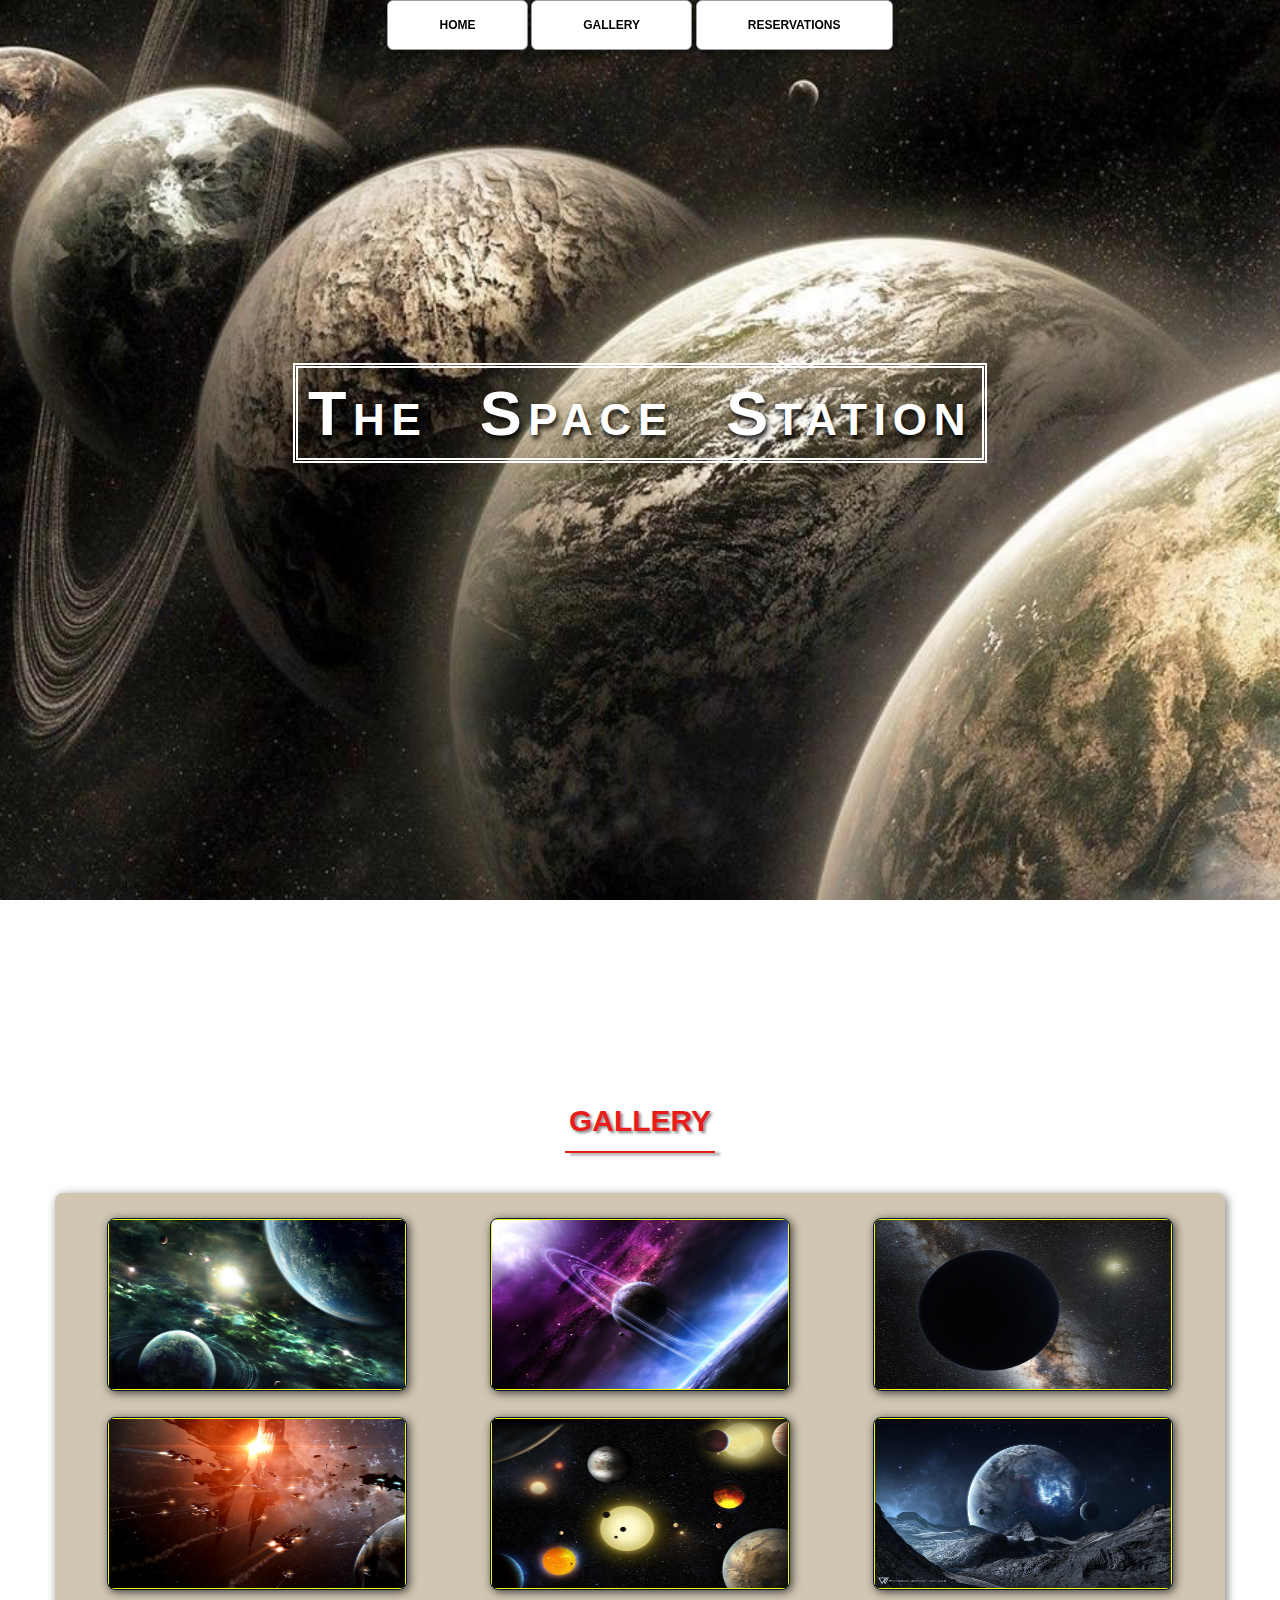
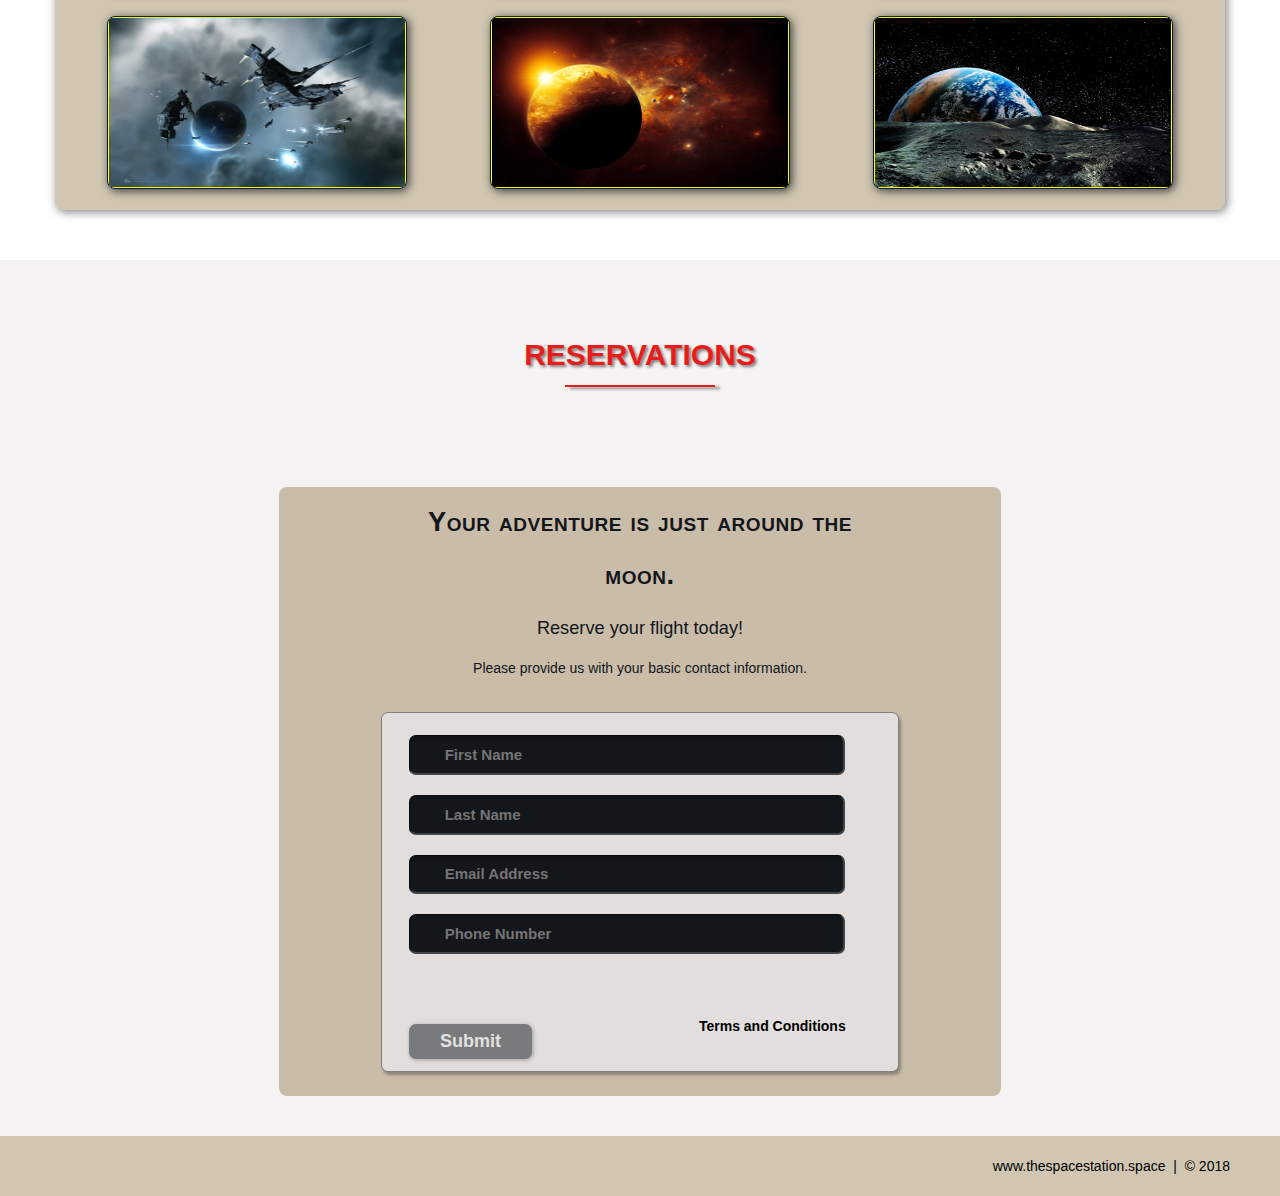
<file: project/index.html>
<!DOCTYPE html>
<html lang="en">
	<head>
		<meta charset="utf-8">
		<title>The Space Station | Resort</title>
		<link rel="stylesheet" href="./css/shared.css">
		<link rel="stylesheet" href="./css/animations.css">
	</head>
	<body>
	
		<!-- NAV -->
		<div class="wrap">
			<div class="menu-container">
				<ul class="menu">
					<a href="#home"><li>HOME</li></a>
					<a href="#gallery"><li>GALLERY</li></a>
					<a href="#contact"><li>RESERVATIONS</li></a>
				</ul>
			</div>
		</div>
		<!-- END NAV -->
	
		<!-- HOME -->
		<div id="home">
			<div class="container">
				<div class="text-center">
					<span class="head-main">The Space Station</span>
				</div>
			</div>
		</div>
		<!-- END HOME -->
		
		<!-- GALLERY -->
		<section id="gallery">
			<div class="container">
				<h1>Gallery</h1>
				<div class="flex-container">
					
					<!-- PHOTO-CONTAINER 1 -->
					<div class="photo-container">
						<div class="photo">
							<img src="./images/thumb/thumbnail_1.png" alt="">
							<div class="photo-overlay">
								<h3 class="white-head">Click to Enlarge</h3>
								<p>We have several space launches departing daily, book your flight today!</p>
							</div>
						</div>
					</div>
					<!-- END PHOTO-CONTAINER 1 -->
					
					<!-- PHOTO-CONTAINER 2 -->
					<div class="photo-container">
						<div class="photo">
							<img src="./images/thumb/thumbnail_2.png" alt="">
							<div class="photo-overlay">
								<h3 class ="white-head">Click to Enlarge</h3>
								<p>We have several space launches departing daily, book your flight today!</p>
							</div>
						</div>
					</div>
					<!-- END PHOTO-CONTAINER 2 -->
					
					<!-- PHOTO-CONTAINER 3 -->
					<div class="photo-container">
						<div class="photo">
							<img src="./images/thumb/thumbnail_3.png" alt="">
							<div class="photo-overlay">
								<h3 class ="white-head">Click to Enlarge</h3>
								<p>We have several space launches departing daily, book your flight today!</p>
							</div>
						</div>
					</div>
					<!-- END PHOTO-CONTAINER 3 -->
					
					<!-- PHOTO-CONTAINER 4 -->
					<div class="photo-container">
						<div class="photo">
							<img src="./images/thumb/thumbnail_4.png" alt="">
							<div class="photo-overlay">
								<h3 class ="white-head">Click to Enlarge</h3>
								<p>We have several space launches departing daily, book your flight today!</p>
							</div>
						</div>
					</div>
					<!-- END PHOTO-CONTAINER 4 -->
					
					<!-- PHOTO-CONTAINER 5 -->
					<div class="photo-container">
						<div class="photo">
							<img src="./images/thumb/thumbnail_5.png" alt="">
							<div class="photo-overlay">
								<h3 class ="white-head">Click to Enlarge</h3>
								<p>We have several space launches departing daily, book your flight today!</p>
							</div>
						</div>
					</div>
					<!-- END PHOTO-CONTAINER 5 -->
					
					<!-- PHOTO-CONTAINER 6 -->
					<div class="photo-container">
						<div class="photo">
							<img src="./images/thumb/thumbnail_6.png" alt="">
							<div class="photo-overlay">
								<h3 class ="white-head">Click to Enlarge</h3>
								<p>We have several space launches departing daily, book your flight today!</p>
							</div>
						</div>
					</div>
					<!-- END PHOTO-CONTAINER 6 -->
					
					<!-- PHOTO-CONTAINER 7 -->
					<div class="photo-container">
						<div class="photo">
							<img src="./images/thumb/thumbnail_7.png" alt="">
							<div class="photo-overlay">
								<h3 class ="white-head">Click to Enlarge</h3>
								<p>We have several space launches departing daily, book your flight today!</p>
							</div>
						</div>
					</div>
					<!-- END PHOTO-CONTAINER 7 -->
					
					<!-- PHOTO-CONTAINER 8 -->
					<div class="photo-container">
						<div class="photo">
							<img src="./images/thumb/thumbnail_8.png" alt="">
							<div class="photo-overlay">
								<h3 class ="white-head">Click to Enlarge</h3>
								<p>We have several space launches departing daily, book your flight today!</p>
							</div>
						</div>
					</div>
					<!-- END PHOTO-CONTAINER 8 -->
					
					<!-- PHOTO-CONTAINER 9 -->
					<div class="photo-container">
						<div class="photo">
							<img src="./images/thumb/thumbnail_9.png" alt="">
							<div class="photo-overlay">
								<<h3 class ="white-head">Click to Enlarge</h3>
								<p>We have several space launches departing daily, book your flight today!</p>
							</div>
						</div>
					</div>
					<!-- END PHOTO-CONTAINER 9 -->
					
				</div>
			</div>
		</section>
		<!-- END GALLERY -->
		
		<!-- RSVP -->
		<section id="contact">
			<div class="container">
				<div class="heading-padding">
					<h1 class="heading-padding">Reservations</h1>
					<div class="reservation">
						<h2><span>Your adventure is just around the moon.</span>
							<br/>Reserve your flight today!
						</h2>
						<p class="rsvp-text">
							Please provide us with your basic contact information.
						</p>
						<div class="form-rsvp">
							<form action="" method="post">
								<input class="rsvp" type="text" value="" placeholder="First Name">
								<input class="rsvp" type="text" value="" placeholder="Last Name">
								<input class="rsvp" type="text" value="" placeholder="Email Address">
								<input class="rsvp" type="text" value="" placeholder="Phone Number">
								<div class="form-spacer">
									<label class="terms">Terms and Conditions</label>
								</div>
								<div class="submit">
									<input type="submit" value="Submit">
								</div>
							</form>
						</div>
					</div>
				</div>
			</div>
		</section>
		<!-- END RSVP -->
		
		<!-- FOOTER -->
		<div id="footer">
			www.thespacestation.space &nbsp;|&nbsp; &copy; 2018
		</div>
		<!-- END FOOTER -->
	
	</body>
</html>
</file>
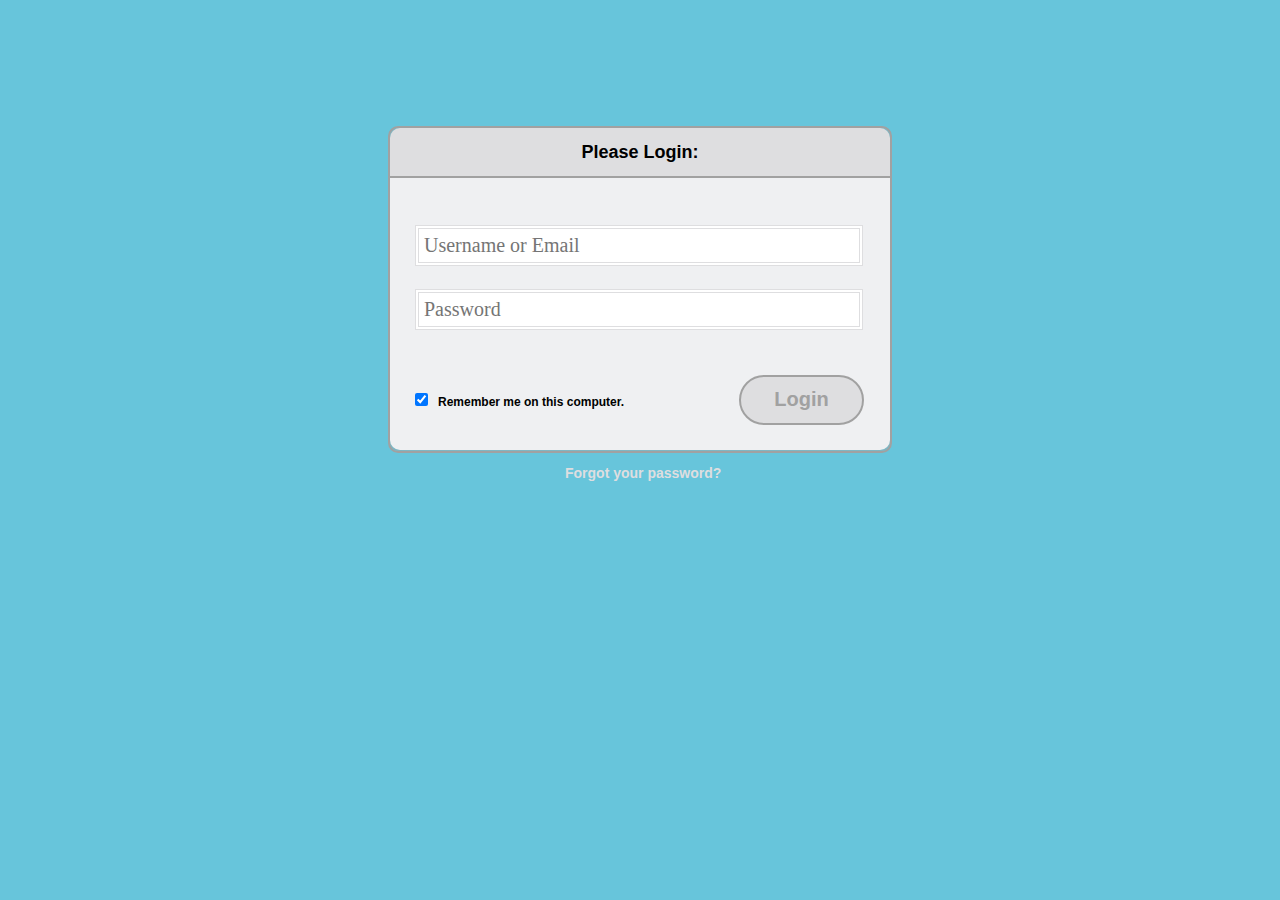
<file: Login Project/login.html>
<!DOCTYPE html>
<html>
<head>
	<title>Login Form</title>
	<meta http-equiv="Content-Type" content="text/html; charset=UTF-8">
	<meta content="width=device-width,initial-scale=1.0" name="viewport">
	<link rel="stylesheet" href="./css/login_style2.css">
</head>
	
	<body>
		<div class="container">
			<div class="login">
				<div class="form_header">Please Login:</div>
				<form>
					<input type="text" class="txt" id="uname" placeholder="Username or Email"></input><br>
					<input type="password" class="txt" id="pass" placeholder="Password"></input><br>
					<input type="checkbox" class="chk" id="remember" value="remember" checked><span class="rem">Remember me on this computer.</span></input>
					<button type="button" class="btn">Login</button>
				</form>
				<div class="forgot">
					<a href="#">Forgot your password?</a>
				</div>
			</div>

		</div>
	</body>
</html>
</file>
<file: project/css/shared.css>
/*============================================
	Author: Wesley Hotzfeld
	checkoutmy.space
==============================================
	GENERIC STYLES
==============================================*/
html {
	font-family: sans-serif;
	font-size: 62.5%;
	-webkit-tap-highlight-color: rgba(0, 0, 0, 0);
	-webkit-text-size-adjust: 100%;
	-ms-text-size-adjust: 100%;
}

body {
	font-size: 14px;
	margin: 0;
	font-family: "Helvetica Neue", Helvetica, Arial, sans-serif;
	line-height: 1.42857143;
	color: #333;
	background-color: #fff;
}

footer,
nav {
	display: block;
}

h1, h2, h3, h4, h5, h6 {
	font-family: 'Open Sans', sans-serif;
}

h1 {
	line-height: 50px;
	font-weight: 900;
	font-size: 30px;
	text-transform: uppercase;
	text-align: center;
	color: #E91C1C;
	text-shadow: 2px 2px 3px rgba(0,0,0,0.5);
}

h1::after { /* This is the underline */
	display: block;
	content: "";
	height: 2px;
	width: 150px;
	background: #E91C1C;
	margin: 5px auto 40px;
	box-shadow: 5px 2px 3px rgba(0,0,0,0.5);
}

h2 {
	line-height: 50px;
	color: #E91C1C;
}

h3 {
	line-height: 30px;
	padding-bottom: 20px;
}

h4 {
	padding-top: 25px;
	line-height: 40px;
	padding-bottom: 0px;
	font-size: 22px;
	font-weight: 900;
}

p {
	font-weight: 300;
	line-height: 30px;
	padding-bottom: 15px;
}

.text-center {
	text-align: center;
}

.heading-padding {
	padding-bottom: 40px;
}

section {
	padding-top: 50px;
	margin-top: 50px;
}

.navbar {
	height: 105px;
	max-height: 340px;
	display: block;
}

.container {
	padding-right: 15px;
	padding-left: 15px;
	margin-right: auto;
	margin-left: auto;
}

.container-fluid {
	padding-right: 15px;
	padding-left: 15px;
	margin-right: auto;
	margin-left: auto;
}
.row {
	margin-right: -15px;
	margin-left: -15px;
}

.clearfix:after,
.container:after,
.navbar:after {
	clear: both;
	display: table;
	content: " ";
}

.wrap {
	height: 100%;
	width: 100%;
	position: absolute;
	/* This ensures that the images cannot
	   render outside of their container
	   without forcing any scrollbars*/
	overflow: hidden;
	top: 0;
	left: 0;
	text-align: center;
}

.menu-container {
	max-height: 340px;
	margin: 0% auto;
	content: " ";
	width: 100%;
	position: fixed;
	z-index: 100;
}

/*================================================
  HOME SECTION STYLES
  ================================================*/
 #home {
	background: url(../images/planets.jpg) no-repeat 50% 50%;
	background-attachment: fixed;
	-webkit-background-size: cover;
	-moz-background-size: : cover;
	-o-background-size: cover;
	background-size: cover;
	width: 100%;
	display: block;
	height: auto;
	padding-top: 350px; /* This is spacer before the Main title Logo */
	padding-bottom: 500px; /* This is spacer after the Main title Logo */
	color: #fff;
 }
 
.head-main {
	text-shadow: 2px 4px 5px rgba(0, 0, 0, 0.9);
	font-variant: small-caps;
	color: #fff;
	letter-spacing: 5pt;
	word-spacing: 21pt;
	font-size: 4.5em;
	text-align: left;
	font-family: impact, sans-serif;
	line-height: 2;
	font-weight: 900;
	border: 5px double #fff;
	padding: 10px;
}

.head-sub-main {
	font-size: 23px ;
	font-weight: 500;
	padding: 50px 20px 10px 20px;
	text-transform: uppercase;
}

.head-last {
	font-size: 18px ;
	font-weight: 900;
	padding: 5px 20px 20px 20px;
	border: 1px dotted #fff;
	padding: 5px;
}

/*=================================================
	Contact STYLES
===================================================*/
.flex-container {
	display: -webkit-flex;
	display: flex;
	flex-wrap: wrap;
	padding: 10px;
	border-radius: 8px;
	margin: 0px auto;
	background-color: rgba(100,65,0,.3);
	box-shadow: 2px 2px 10px 0 rgba(0,0,0,0.5);
}

#contact {
	background-color: #f5f3f3;
}

.reservation {
	width: 60%;
	padding: 10px;
	border-radius: 8px;
	margin: 0px auto;
	background-color: rgba(100,65,0,.3);
	box-shadow: -1px -1px 1px - rgba(0,0,0,0.1), 1px 2px 10px 0 rgba(0,0,0,0.5);
}

.reservation h2 {
	width: 70%;
	text-align: center;
	margin: 0 auto;
	color: #13161B;
	font-weight: 500;
	font-size: 1.3em;
	letter-spacing: 0pt;
	word-spacing: 0pt;
}

.reservation h2 span {
	width: 70%;
	text-align: center;
	margin: 0 auto;
	color: #13161B;
	font-weight: 900;
	font-size: 1.5em;
	font-variant: small-caps;
	letter-spacing: .4pt;
	word-spacing: .3pt;
}

.reservation p {
	color: #13161B;
	width: 50%;
	margin: 0 auto;
	text-align: center;
}

.reservation form {
	font-size: 15px;
	outline: none;
	font-weight: 600;
	color: #8D8E8F;
	padding: 12px 12px;
	width: 70%;
	border: 1px solid #808080;
	margin: 2% auto;
	border-radius: 7px;
	background: rgb(227,222,222);
	box-shadow: 2px 3px 3px 0px rgba(0, 0, 0, 0.3);
	font-family: 'Raleway', sans-serif;
}

.reservation input[type="text"] {
	font-size: 15px;
	outline: none;
	font-weight: 600;
	color: #8D8E8F;
	padding: 2% 1% 2% 7%;
	width: 80%;
	border-top: 1px solid #090B0D;
	border-right: 2px solid #424549;
	border-bottom: 2px solid #424549;
	border-left: 1px solid #090B0D;
	margin: 10px 1em;
	border-radius: 7px;
	background: #13161B;
	box-shadow: inset 0px 3px 0px 0px rgba(5, 5, 5, 0.15);
	font-family: 'Raleway', sans-serif;
}

.reservation input[type="text"]:hover {
	box-shadow: 0 0 18px rgba(100,65,0,.8);
}

.form-spacer {
	padding: 30px 39px;
}

.terms {
	margin: 30px 1px 0 0 ;
	padding-left: 52px;
	font-size: 14px;
	line-height: 5px;
	color: #000;
	cursor: pointer;
	font-family: 'Raleway', sans-serif;
	font-weight: 600;
	position: relative;
	display: inline;
	float: right;
}

.terms:hover {
	color: orange;
	text-decoration: underline;
}

.submit input[type="submit"] {
	color: rgb(225,225,225);
	cursor: pointer;
	border: none;
	font-weight: 900;
	outline: none;
	text-align: center;
	font-family: 'Raleway', sans-serif;
	margin: 0px 3%;
	padding: 7px 0px;
	width: 25%;
	font-size: 18px;
	transition: border-color 0.3s color 0.3s background-color 0.3s;
	border-radius: 7px;
	background-color: #797a7b;
	box-shadow: 1px 1px 4px 0 rgba(0,0,0,0.3);
}

.submit input[type="submit"]:hover {
	color: #000;
	background-color: #8D8E8F;
	box-shadow: inset 1px 2px 15px 0 rgba(0,0,0,0.5);
}

/*================================================
  FOOTER STYLES
  ================================================*/
#footer {
	background-color: rgba(100,65,0,.3);
	color: #000;
	text-shadow: 2px 2px 8px 0 (0,0,0,0.4);
	padding: 20px 50px 20px 50px;
	text-align: right;
}

@media all and (max-width:640px) and (min-width:381px) {
    .head-main { 
        font-size: 28px ;
    }
}
@media all and (max-width:381px) and (min-width:200px) {
    .head-main { 
        font-size: 24px ;
    }
}

@media (min-width: 768px) {
  .container {
    width: 750px;
  }
}
@media (min-width: 992px) {
  .container {
    width: 970px;
  }
}
@media (min-width: 1200px) {
  .container {
    width: 1170px;
  }
}
</file>
<file: project/css/animations.css>
/*============================
	MENU SECTION ANIMATION
==============================*/

.menu {
	color: #f00;
	font: bold 12px/18px sans-serif;
	text-align: center;
	display: inline;
	margin: 0% auto;
	padding: 0;
	list-style: none;
	text-decoration: none;
}

.menu li {
	color: #000;
	background-color: rgba(255, 255, 255, 1);
	display: inline-block;
	margin: 0% auto;
	position: relative;
	padding: 15px 4%;
	border: 1px solid #9D9FA2;
	box-shadow: 2px 2px 10px 0 rgba(0,0,0,0.5);
	border-radius: 6px;
	/*background-color: #052136;*/
	cursor: pointer;
	transition-property: background;
	transition-duration: .4s;
	transition-delay: 0s;
	transition-timing-function: ease-in-out;
}

.menu li:hover {
	color: #f00;
	background-color: rgba(100,65,0,.3);
}

/*======================================
	GALLERY SECTION ANIMATION
========================================*/
.photo {
	position: relative;
	line-height: 0;
	margin-bottom: 2em;
	overflow: hidden;
	border-radius: 8px;
	padding: 1px;
	border: 1px solid #021a40;
	background-color: #ff0;
	box-shadow: 2px 2px 10px 0 rgba(0,0,0,0.7);
}

.photo-container {
	text-align: center;
	margin: 15px auto;
	width: 300px;
	height: 169px;
}

.photo-container img {
	max-width: 100%;
	width: 300px;
	height: 169px;
}

.photo-overlay {
	color: #fff;
	position: absolute;
	top: 0;
	right: 0;
	bottom: 0;
	left: 0;
	padding-left: 20px;
	padding-right: 20px;
	justify-content: center; /* For centering text inside .photo-overlay */
	align-items: center;
	background: rgba(0,0,0, .5);
}

.white-head {
	color: #C9BDAA;
	margin-top: 5%
}

/* ==================================
	Photo Overlay Transitions
=====================================*/
.photo-overlay {
	opacity: 0;
	transition: opacity .5s;
	border-radius: 10px;
	cursor: pointer;
}

.photo-overlay:hover {
	opacity: 1;
}

.photo img {
	transition: transform .5s;
	transform-origin: 50% 50%;
}

.photo:hover img {
	transform: scale(1.1);
}
</file>
<file: Login Project/css/login_style2.css>
body {
	background-color: #67c5db;
	font-size: 18px;
	font-family: "Helvetica Neue", Helvetica, Arial, sans-serif;
	line-height: 1em;
	font-weight: bold;
}

a, a:active, a:link, a:visited {
	color: #dedee0;
	font-size: 14px;
	text-decoration: none;
}

a:hover {
	color: #fff;
}

.container {
	width: 100%;
	height: 323px;
}

.login {
	border: 2px solid #a1a1a1;
	box-shadow: inset 0 0 5px #a1a1a1;
	border-radius: 10px;
	margin: 10% auto;
}

.form_header {
	width: 100%;
	height: 10%;
	background-color: #dedee0;
	border-bottom: 2px solid #a1a1a1;
	text-align: center;
	padding: 3% 0 0 0;
	border-radius: 10px 10px 0 0;
}

form {
	background-color: #eff0f2;
	padding: 5% 5%;
	border-radius: 0 0 10px 10px;
}

input[type="text"],
input[type="password"] {
	outline: none;
	font-family: caption;
	border: 4px double #dedee0;
	padding: 5px;
	margin: 5% 0 0 0;
}

input[type="text"]:focus,
input[type="password"]:focus {
	border: 0 0 5px #000;
	box-shadow: inset 0 0 10px #a1a1a1;
}

.btn {
	outline: none;
	color: #a1a1a1;
	font-weight: bold;
	text-align: center;
	border-radius: 25px;
	background-color: #dedee0;
	border: 2px solid #a1a1a1;
}

.btn:hover {
	color: #000;
	background-color: #dedee0;
	box-shadow: inset 0 0 5px #000;
}

.rem {
	font-size: 12px;
}

.forgot {
	width: 100%;
	font-size: 3em;
}



/*-----------------------------------------
	Screen size 500px wide or larger,
	following styles will be applied.
-------------------------------------------*/
@media (min-width:500px) {
	.login {
		width: 500px;
		height: 323px;
	}
	input[type="text"],
	input[type="password"] {
		width: 430px;
		font-size: 20px;
	}
	.btn {
		font-size: 20px;
		width: 125px;
		height: 50px;
		margin: 45px 0 0 110px;
	}
	.forgot a {
		margin: 0 0 0 35%;
	}
	.chk {
		margin: 5% 0 0 0;
	}
	.rem {
		margin: 5% 0 0 10px;
	}
}

/* ------------------------------------------
	Screen size less than 500px wide,
	following styles will be applied.
---------------------------------------------*/
@media (max-width:499px) {
	.login {
		width: 300px;
		height: 297px;
		background-color: #eff0f2;
	}
	input[type="text"],
	input[type="password"] {
		width: 250px;
		font-size: 15px;
	}
	.btn {
		font-size: 14px;
		width: 225px;
		height: 40px;
		margin: 15% 0 0 7%;
	}
	.forgot a {
		margin: 0 0 0 25%;
	}
	.chk {
		margin: 6% 0 0 0;
	}
	.rem {
		margin: 6% 0 0 5%;
	}
}
</file>
